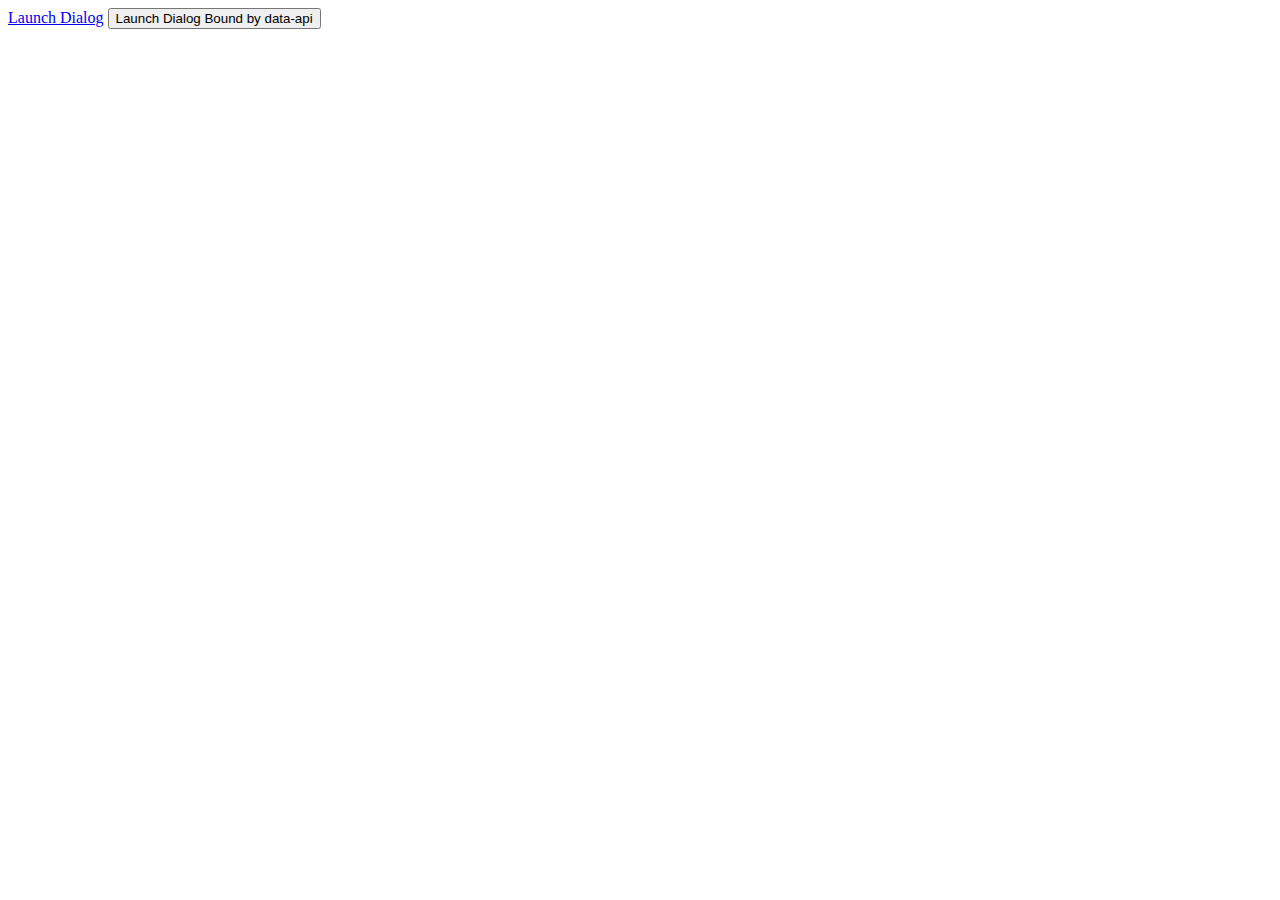
<file: example/index.html>
<!DOCTYPE html>
<html lang="en">
<head>
    <meta charset="utf-8">
    <title>Ajaxy Dialogs</title>
    <link href="../dialogable.css" rel="stylesheet">
</head>
<body>

<!-- Bound by `$('a.dialogable').dialogable()` -->
<a class="dialogable" href="remote.html">Launch Dialog</a>

<!-- Bound by data-api as a button using `data-url` attribute -->
<button data-toggle="dialog" data-url="remote.html">Launch Dialog Bound by data-api</button>

<script src="//ajax.googleapis.com/ajax/libs/jquery/1.7.2/jquery.min.js"></script>
<script src="../dialogable.js"></script>
<script>
    // bind dialogable behaviour manually
    $('a.dialogable').dialogable();

    // show event
    $(document).on('show', 'a.dialogable, [data-toggle="dialog"]', function(e) {
        console.log('Showing dialog');
    });

    // shown event
    $(document).on('shown', 'a.dialogable, [data-toggle="dialog"]', function(e) {
        console.log('Showed dialog');
    });

    // destroy event
    $(document).on('destroy', 'a.dialogable, [data-toggle="dialog"]', function(e) {
        console.log('Destroying dialog');
    });

    // destroyed event
    $(document).on('destroyed', 'a.dialogable, [data-toggle="dialog"]', function(e) {
        console.log('Destroyed dialog');
    });
</script>

</body>
</html>
</file>
<file: dialogable.css>
.dialog-open .dropdown-menu {
    z-index: 2050;
}
.dialog-open .dropdown.open {
    *z-index: 2050;
}
.dialog-open .popover {
    z-index: 2060;
}
.dialog-open .tooltip {
    z-index: 2070;
}
.dialog-backdrop {
    position: fixed;
    top: 0;
    right: 0;
    bottom: 0;
    left: 0;
    z-index: 1040;
    background-color: #000000;
}
.dialog-backdrop.fade {
    opacity: 0;
}
.dialog-backdrop,
.dialog-backdrop.fade.in {
    opacity: 0.8;
    filter: alpha(opacity=80);
}
.dialog {
    position: fixed;
    top: 50%;
    left: 50%;
    z-index: 1050;
    overflow: auto;
    width: 560px;
    margin: -250px 0 0 -280px;
    background-color: #ffffff;
    border: 1px solid #999;
    border: 1px solid rgba(0, 0, 0, 0.3);
    *border: 1px solid #999;
    /* IE6-7 */

    -webkit-border-radius: 6px;
    -moz-border-radius: 6px;
    border-radius: 6px;
    -webkit-box-shadow: 0 3px 7px rgba(0, 0, 0, 0.3);
    -moz-box-shadow: 0 3px 7px rgba(0, 0, 0, 0.3);
    box-shadow: 0 3px 7px rgba(0, 0, 0, 0.3);
    -webkit-background-clip: padding-box;
    -moz-background-clip: padding-box;
    background-clip: padding-box;
}
.dialog.fade {
    -webkit-transition: opacity .3s linear, top .3s ease-out;
    -moz-transition: opacity .3s linear, top .3s ease-out;
    -ms-transition: opacity .3s linear, top .3s ease-out;
    -o-transition: opacity .3s linear, top .3s ease-out;
    transition: opacity .3s linear, top .3s ease-out;
    top: -25%;
}
.dialog.fade.in {
    top: 50%;
}
.dialog-header {
    padding: 9px 15px;
    border-bottom: 1px solid #eee;
}
.dialog-header .close {
    margin-top: 2px;
}
.dialog-body {
    overflow-y: auto;
    max-height: 400px;
    padding: 15px;
}
.dialog-form {
    margin-bottom: 0;
}
.dialog-footer {
    padding: 14px 15px 15px;
    margin-bottom: 0;
    text-align: right;
    background-color: #f5f5f5;
    border-top: 1px solid #ddd;
    -webkit-border-radius: 0 0 6px 6px;
    -moz-border-radius: 0 0 6px 6px;
    border-radius: 0 0 6px 6px;
    -webkit-box-shadow: inset 0 1px 0 #ffffff;
    -moz-box-shadow: inset 0 1px 0 #ffffff;
    box-shadow: inset 0 1px 0 #ffffff;
    *zoom: 1;
}
.dialog-footer:before,
.dialog-footer:after {
    display: table;
    content: "";
}
.dialog-footer:after {
    clear: both;
}
.dialog-footer .btn + .btn {
    margin-left: 5px;
    margin-bottom: 0;
}
.dialog-footer .btn-group .btn + .btn {
    margin-left: -1px;
</file>
